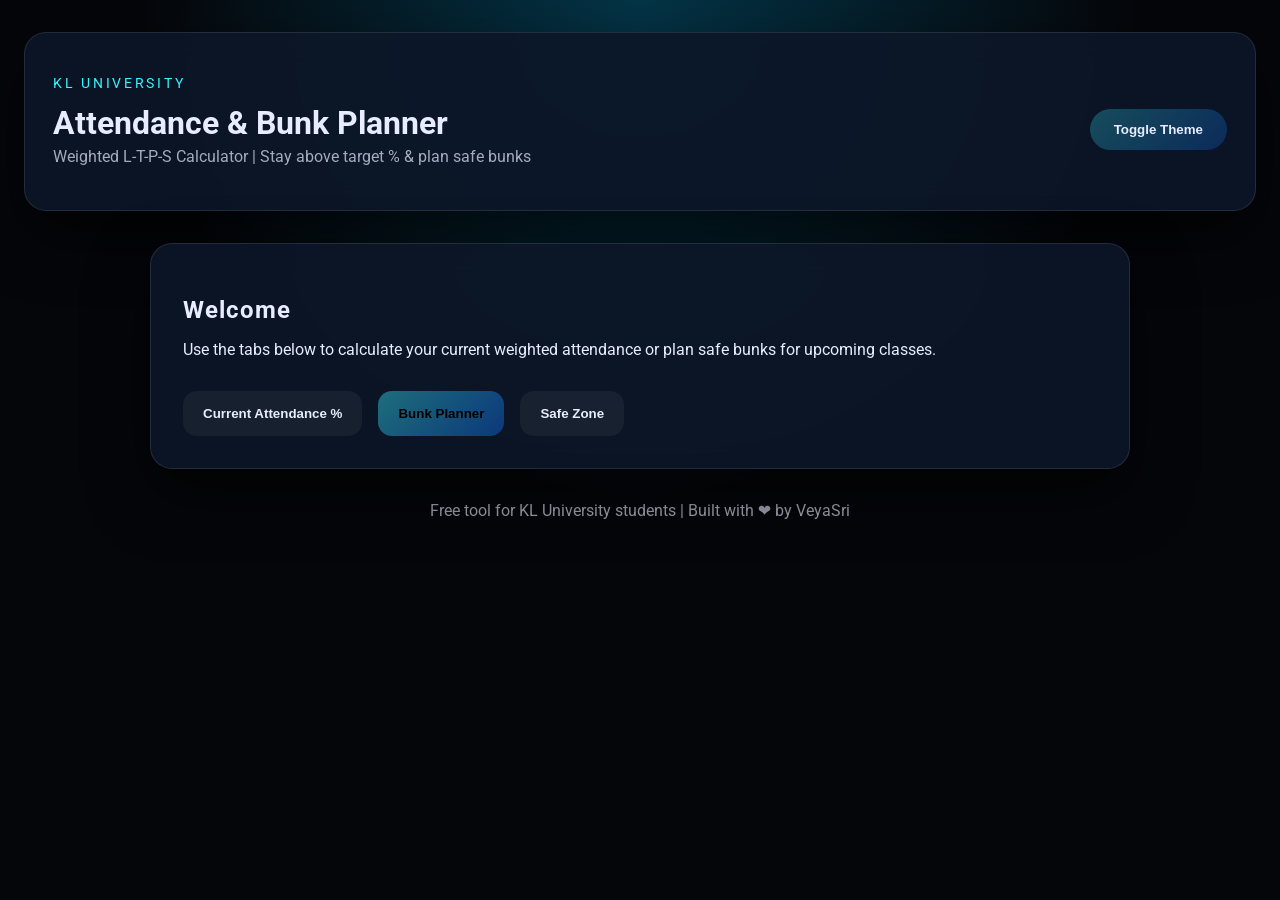
<file: www/index.html>
<!DOCTYPE html>
<html lang="en">
<head>
  <meta charset="UTF-8" />
  <meta name="viewport" content="width=device-width, initial-scale=1.0"/>
  <title>KL University Attendance & Bunk Planner | Free Tool</title>
  <meta name="description" content="KL University Attendance Calculator with L-T-P-S + Bunk Planner. Track weighted attendance and plan safe bunks to stay above 85%.">
  <link rel="stylesheet" href="css/style.css">
  <link href="https://fonts.googleapis.com/css2?family=Roboto:wght@400;500;700&display=swap" rel="stylesheet">
</head>
<body>
  <header>
    <div class="header-content">
      <div class="title-group">
        <p class="eyebrow">KL University</p>
        <h1>Attendance & Bunk Planner</h1>
        <p class="subtitle">Weighted L-T-P-S Calculator | Stay above target % & plan safe bunks</p>
      </div>
      <button id="theme-toggle" aria-pressed="false">Toggle Theme</button>
    </div>
  </header>

  <main>
    <section class="panel hero">
      <h2>Welcome</h2>
      <p>Use the tabs below to calculate your current weighted attendance or plan safe bunks for upcoming classes.</p>
      <div class="hero-actions">
        <button id="current-btn">Current Attendance %</button>
        <button id="bunk-btn" class="highlight">Bunk Planner</button>
        <button id="safe-zone-btn">Safe Zone</button>
      </div>
    </section>

    <section id="current-section" class="panel hidden" aria-live="polite">
      <h2>Current Attendance Calculator</h2>
      <p>Enter component-wise percentages from the KLU portal. Leave fields blank if a component is absent.</p>
      <div class="grid">
        <label>
          Lecture %:
          <input type="number" id="lecture-pct" min="0" max="100" step="0.01" placeholder="e.g. 92.5">
        </label>
        <label>
          Tutorial %:
          <input type="number" id="tutorial-pct" min="0" max="100" step="0.01" placeholder="e.g. 80">
        </label>
        <label>
          Practical %:
          <input type="number" id="practical-pct" min="0" max="100" step="0.01" placeholder="e.g. 65">
        </label>
        <label>
          Skilling %:
          <input type="number" id="skilling-pct" min="0" max="100" step="0.01" placeholder="e.g. 90">
        </label>
      </div>
      <button id="calc-current">Calculate Overall %</button>
      <div id="current-result" class="result-card hidden"></div>
      <button class="back-btn">Back to Home</button>
    </section>

    <section id="bunk-section" class="panel hidden" aria-live="polite">
      <h2>Bunk Planner</h2>
      <p>Choose your subject combination, enter current attendance data, and plan remaining classes safely.</p>

      <label>
        Subject Type:
        <select id="subject-type-bunk">
          <option value="L">Lecture only (L)</option>
          <option value="LT">Lecture + Tutorial</option>
          <option value="LP">Lecture + Practical</option>
          <option value="LS">Lecture + Skilling</option>
          <option value="LTP">Lecture + Tutorial + Practical</option>
          <option value="LPS">Lecture + Practical + Skilling</option>
          <option value="LTPS">Lecture + Tutorial + Practical + Skilling</option>
        </select>
      </label>
      

      <div id="bunk-current-inputs"></div>

      <label>
        Target Attendance %:
        <select id="target-pct">
          <option value="75">75% (Condonation)</option>
          <option value="80">80%</option>
          <option value="85" selected>85% (Safe)</option>
          <option value="90">90%</option>
        </select>
      </label>

      <fieldset class="radio-group">
        <legend>Remaining Classes Method</legend>
        <label><input type="radio" name="remaining-type" value="direct" checked> Direct remaining classes</label>
        <label><input type="radio" name="remaining-type" value="weeks"> By weeks</label>
        <label><input type="radio" name="remaining-type" value="months"> By months</label>
      </fieldset>

      <div id="remaining-inputs"></div>

      <button id="calc-bunk">Calculate Safe Bunks</button>
      <div id="bunk-result" class="result-card hidden"></div>
      <button class="back-btn">Back to Home</button>
    </section>
  </main>

  <footer>
    <p>Free tool for KL University students | Built with ❤️ by VeyaSri</p>
  </footer>

  <script src="js/script.js"></script>
</body>
</html>
</file>
<file: www/css/style.css>
:root {
  --bg: radial-gradient(circle at top, rgba(0, 191, 255, 0.25), transparent 45%), #05060a;
  --card: rgba(13, 23, 40, 0.9);
  --border: rgba(255, 255, 255, 0.1);
  --text: #e7ecff;
  --muted: rgba(231, 235, 255, 0.7);
  --accent: #38f5ff;
  --accent-strong: #0d9eff;

  --success: #51ca73;
  --warning: #f2b52c;
  --error: #ff6b6b;

  --radius: 22px;
  --shadow-soft: 0 25px 60px rgba(0, 0, 0, 0.6);

  font-family: 'Inter', 'Roboto', system-ui, sans-serif;
}

/* Light Mode */
body.light {
  --bg: radial-gradient(circle at top, rgba(13, 110, 253, 0.25), transparent 45%), #f4f7fb;
  --card: rgba(255, 255, 255, 0.95);
  --border: rgba(15, 23, 42, 0.15);
  --text: #0e0f1a;
  --muted: rgba(15, 23, 42, 0.7);
  --accent: #0d6efd;
}

/* Reset */
* {
  box-sizing: border-box;
}

body {
  margin: 0;
  padding: 2rem 1.5rem;
  background: var(--bg);
  color: var(--text);
  min-height: 100vh;
  transition: 0.3s ease;
}

/* Layout */
main {
  max-width: 980px;
  margin: 0 auto;
}

/* Header */
header {
  margin-bottom: 2rem;
}

.header-content {
  background: var(--card);
  border-radius: var(--radius);
  padding: 1.75rem;
  border: 1px solid var(--border);
  box-shadow: var(--shadow-soft);
  display: flex;
  flex-wrap: wrap;
  justify-content: space-between;
  align-items: center;
  backdrop-filter: blur(16px);
}

.eyebrow {
  letter-spacing: 0.2em;
  text-transform: uppercase;
  font-size: 0.85rem;
  color: var(--accent);
}

h1 {
  margin: 0;
  font-size: clamp(2rem, 2.5vw, 2.6rem);
}

.subtitle {
  margin-top: 0.3rem;
  color: var(--muted);
}

/* Theme Button */
#theme-toggle {
  border-radius: 999px;
  padding: 0.8rem 1.5rem;
  border: none;
  background: linear-gradient(135deg, rgba(56, 245, 255, 0.25), rgba(13, 110, 253, 0.25));
  color: var(--text);
  font-weight: 600;
  cursor: pointer;
  transition: 0.25s;
}

#theme-toggle:hover {
  transform: translateY(-2px);
}

/* Panels */
.panel {
  background: var(--card);
  border-radius: var(--radius);
  padding: 2rem;
  margin-bottom: 2rem;
  border: 1px solid var(--border);
  box-shadow: var(--shadow-soft);
  backdrop-filter: blur(16px);
  transition: 0.3s;
}

.panel:hover {
  transform: translateY(-3px);
  border-color: var(--accent);
}

/* Buttons */
button {
  border: none;
  border-radius: 14px;
  padding: 0.95rem 1.25rem;
  font-weight: 600;
  cursor: pointer;
  background: rgba(255, 255, 255, 0.05);
  color: var(--text);
  transition: 0.25s;
}

button:hover {
  transform: translateY(-2px);
}

button.highlight {
  background: linear-gradient(135deg, rgba(56, 245, 255, 0.4), rgba(13, 110, 253, 0.4));
  color: #000;
}

/* Hero buttons */
.hero-actions {
  display: flex;
  gap: 1rem;
  flex-wrap: wrap;
  margin-top: 1rem;
}

/* Grid */
.grid {
  display: grid;
  grid-template-columns: repeat(auto-fit, minmax(220px, 1fr));
  gap: 1rem;
}

/* Inputs */
label {
  display: flex;
  flex-direction: column;
  font-size: 0.95rem;
  color: var(--muted);
}

input,
select {
  margin-top: 0.35rem;
  padding: 0.9rem;
  border-radius: 14px;
  border: 1px solid var(--border);
  background: rgba(8, 12, 20, 0.6);
  color: var(--text);
}

body.light input,
body.light select {
  background: rgba(255, 255, 255, 0.9);
  color: #000;
}

input:focus,
select:focus {
  outline: none;
  border-color: var(--accent);
  box-shadow: 0 0 0 2px rgba(56, 245, 255, 0.3);
}

/* Radio */
.radio-group {
  border-radius: 14px;
  border: 1px solid var(--border);
  padding: 1rem;
  margin-bottom: 1rem;
}

.radio-group label {
  flex-direction: row;
  gap: 0.5rem;
  color: var(--text);
}

input[type="radio"] {
  accent-color: var(--accent);
}

/* Results */
.result-card {
  margin-top: 1rem;
  padding: 1.5rem;
  border-radius: 14px;
  border: 1px solid var(--border);
  background: rgba(255, 255, 255, 0.04);
}

.green { color: var(--success); }
.orange { color: var(--warning); }
.red { color: var(--error); }

/* Component UI (from your 1st CSS) */
.component-badge {
  padding: 0.7rem 1.2rem;
  border-radius: 999px;
  border: 1px solid var(--accent);
  color: var(--accent);
  font-weight: bold;
  margin-bottom: 1rem;
}

.component-inputs {
  border-left: 3px solid var(--accent);
  padding: 1rem;
  background: rgba(56, 245, 255, 0.05);
  border-radius: 12px;
  margin-bottom: 1.5rem;
}

/* Utility */
.hidden {
  display: none !important;
}

.back-btn {
  margin-top: 1rem;
}

/* Footer */
footer {
  text-align: center;
  margin-top: 2rem;
  color: var(--muted);
}

/* Mobile */
@media (max-width: 600px) {
  body {
    padding: 1rem;
  }

  .panel {
    padding: 1.5rem;
  }

  button {
    width: 100%;
  }
}
.hidden {
  display: none !important;
}
.panel h2,
.panel h3 {
  margin-bottom: 1rem;
  letter-spacing: 0.04em;
}

.component-header {
  display: flex;
  align-items: center;
  gap: 0.75rem;
  padding: 0.85rem 1.25rem;
  border-radius: 999px;
  border: 1px solid rgba(56, 245, 255, 0.4);
  background: rgba(13, 23, 40, 0.85);
  box-shadow: inset 0 0 0 1px rgba(56, 245, 255, 0.15);
  font-weight: 600;
  text-transform: uppercase;
  font-size: 0.95rem;
  margin-top: 1rem;
  margin-bottom: 0.75rem;
}

.component-header + label {
  margin-top: 0.35rem;
}

.panel label {
  margin-bottom: 1rem;
  padding: 0.85rem 1rem;
  border-radius: 16px;
  background: rgba(8, 12, 20, 0.6);
  border: 1px solid rgba(255, 255, 255, 0.08);
}

.panel label input {
  margin-top: 0.4rem;
  width: 100%;
  padding: 0.9rem 1rem;
  border-radius: 12px;
  background: rgba(9, 14, 26, 0.9);
  border: 1px solid rgba(255, 255, 255, 0.08);
}

#remaining-inputs label {
  background: rgba(5, 8, 15, 0.85);
  border-color: rgba(56, 245, 255, 0.2);
}

.result-card {
  padding: 1.5rem;
  border-radius: 18px;
  background: rgba(5, 8, 15, 0.8);
  border: 1px solid rgba(56, 245, 255, 0.3);
  box-shadow: 0 20px 30px rgba(0, 0, 0, 0.45);
}

.component-percent-grid {
  display: grid;
  gap: 0.85rem;
  margin-top: 1rem;
}

.component-percent-card {
  padding: 1rem;
  border-radius: 14px;
  background: rgba(9, 13, 21, 0.7);
  border: 1px solid rgba(255, 255, 255, 0.08);
}

button {
  margin-top: 1rem;
}
.radio-group {
  margin: 0 auto 1rem;
  padding: 0.4rem;
  border-radius: 24px;
  background: rgba(5, 8, 15, 0.8);
  border: 1px solid rgba(56, 245, 255, 0.25);
  box-shadow: inset 0 0 15px rgba(56, 245, 255, 0.08);
}

.radio-group label {
  display: flex;
  align-items: center;
  justify-content: space-between;
  flex-direction: row-reverse;
  gap: 1rem;
  padding: 0.9rem 1rem;
  margin-bottom: 0.6rem;
  border-radius: 16px;
  background: rgba(9, 13, 21, 0.85);
  border: 1px solid rgba(255, 255, 255, 0.05);
  font-weight: 600;
  color: var(--text);
}

.radio-group label:last-child {
  margin-bottom: 0;
}

.radio-group input[type="radio"] {
  margin: 0;
  width: 1.4rem;
  height: 1.4rem;
  accent-color: var(--accent);
  box-shadow: 0 0 0 2px rgba(255, 255, 255, 0.15);
  background: rgba(5, 8, 15, 0.9);
}

.radio-group legend {
  font-weight: 600;
  margin-bottom: 0.5rem;
  color: var(--text);
}
</file>
